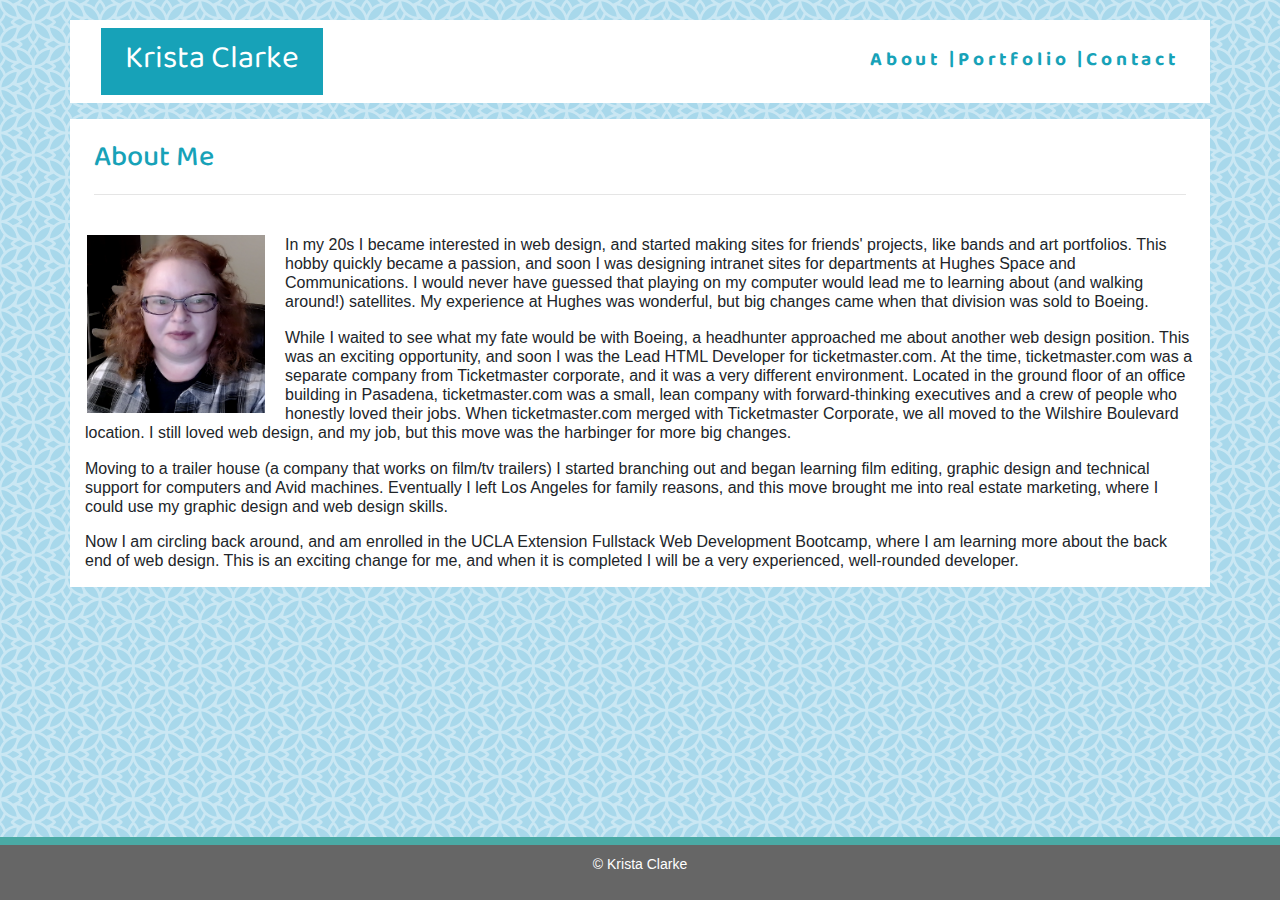
<file: index.html>
<!DOCTYPE html> 
<html> 
<head> 
    <title>Week 02 - Homework - Responsive Bootstrap Portfolio</title> 
    <meta name="viewport" content="width=device-width, initial-scale=1">
</head> 
  
<body> 

    <!-- Header Section -->
    <header> 
    <div class="container">  
        <div class="row">  
            <div class="col-sm bg-white">

      <nav class="navbar navbar-expand-lg navbar-light bg-white">
        <div class="d-flex flex-grow-1">
          <span class="w-100 d-lg-none d-block"><!-- hidden spacer to center brand on mobile --></span>
          <div class="navbar-brand text-center text-white p-4" href="#">Krista Clarke</div>
          <div class="w-100 text-right">
          <button class="navbar-toggler" type="button" data-toggle="collapse" data-target="#myNavbar7">
              <span class="navbar-toggler-icon"></span>
          </button>
          </div>
        </div>
  
        <div class="collapse navbar-collapse flex-grow-1 text-right" id="myNavbar7">
        <ul class="navbar-nav ml-auto flex-nowrap">
        <li class="nav-item"><a href="#" class="active line-height: 1.2;">About</a> |  </li>
        <li class="nav-item"><a href="portfolio.html" class="line-height: 1.2;"> Portfolio</a> | </li>
        <li class="nav-item"><a href="contact.html" class="line-height: 1.2;"> Contact</a>  </li>
        </ul>
        </div>
      </nav>

            </div>
        </div>
    </div>

    <link rel="stylesheet" href="https://stackpath.bootstrapcdn.com/bootstrap/4.4.1/css/bootstrap.min.css" integrity="sha384-Vkoo8x4CGsO3+Hhxv8T/Q5PaXtkKtu6ug5TOeNV6gBiFeWPGFN9MuhOf23Q9Ifjh" crossorigin="anonymous">
    <script src="https://code.jquery.com/jquery-3.4.1.slim.min.js" integrity="sha384-J6qa4849blE2+poT4WnyKhv5vZF5SrPo0iEjwBvKU7imGFAV0wwj1yYfoRSJoZ+n" crossorigin="anonymous"></script>
    <script src="https://cdn.jsdelivr.net/npm/popper.js@1.16.0/dist/umd/popper.min.js" integrity="sha384-Q6E9RHvbIyZFJoft+2mJbHaEWldlvI9IOYy5n3zV9zzTtmI3UksdQRVvoxMfooAo" crossorigin="anonymous"></script>
    <script src="https://stackpath.bootstrapcdn.com/bootstrap/4.4.1/js/bootstrap.min.js" integrity="sha384-wfSDF2E50Y2D1uUdj0O3uMBJnjuUD4Ih7YwaYd1iqfktj0Uod8GCExl3Og8ifwB6" crossorigin="anonymous"></script>
    <link rel="stylesheet" href="https://cdnjs.cloudflare.com/ajax/libs/font-awesome/4.7.0/css/font-awesome.min.css">
    <link href="https://fonts.googleapis.com/css2?family=Baloo+Bhaina+2:wght@500&display=swap" rel="stylesheet">
    <link rel="stylesheet" href="assets/css/style.css">
    </header> 
      
    <p></p>

    <div class="container bg-white width: 960px;">
        <div class="row">
          <div class="col-sm px-4 py-4 text-left"><h4>About Me</h4><hr></div>
        </div> 

        <div class="row">
            <div class="col-sm">
                <img src="assets/images/March2020.png" style="float:left; padding: 0px 20px 8px 2px;"> <h6><p>In my 20s I became interested in web design, and started making sites for friends' projects, like bands and art portfolios.  This hobby quickly became a passion, and soon I was designing intranet sites for departments at Hughes Space and Communications.  I would never have guessed that playing on my computer would lead me to learning about (and walking around!) satellites.  My experience at Hughes was wonderful, but big changes came when that division was sold to Boeing.</p>
                
                <p>While I waited to see what my fate would be with Boeing, a headhunter approached me about another web design position.  This was an exciting opportunity, and soon I was the Lead HTML Developer for ticketmaster.com.  At the time, ticketmaster.com was a separate company from Ticketmaster corporate, and it was a very different environment.  Located in the ground floor of an office building in Pasadena, ticketmaster.com was a small, lean company with forward-thinking executives and a crew of people who honestly loved their jobs. When ticketmaster.com merged with Ticketmaster Corporate, we all moved to the Wilshire Boulevard location.  I still loved web design, and my job, but this move was the harbinger for more big changes.</p>
                
                <p>Moving to a trailer house (a company that works on film/tv trailers) I started branching out and began learning film editing, graphic design and technical support for computers and Avid machines.  Eventually I left Los Angeles for family reasons, and this move brought me into real estate marketing, where I could use my graphic design and web design skills.</p>
            
                <p>Now I am circling back around, and am enrolled in the UCLA Extension Fullstack Web Development Bootcamp, where I am learning more about the back end of web design.  This is an exciting change for me, and when it is completed I will be a very experienced, well-rounded developer.</p></h6></div>
        </div> 
    </div>     
      
    <p></p>
    <p></p>
    <p></p>
    
      <div class="footer"><p>&copy; Krista Clarke</p></div>
 
</body> 
</html>
</file>
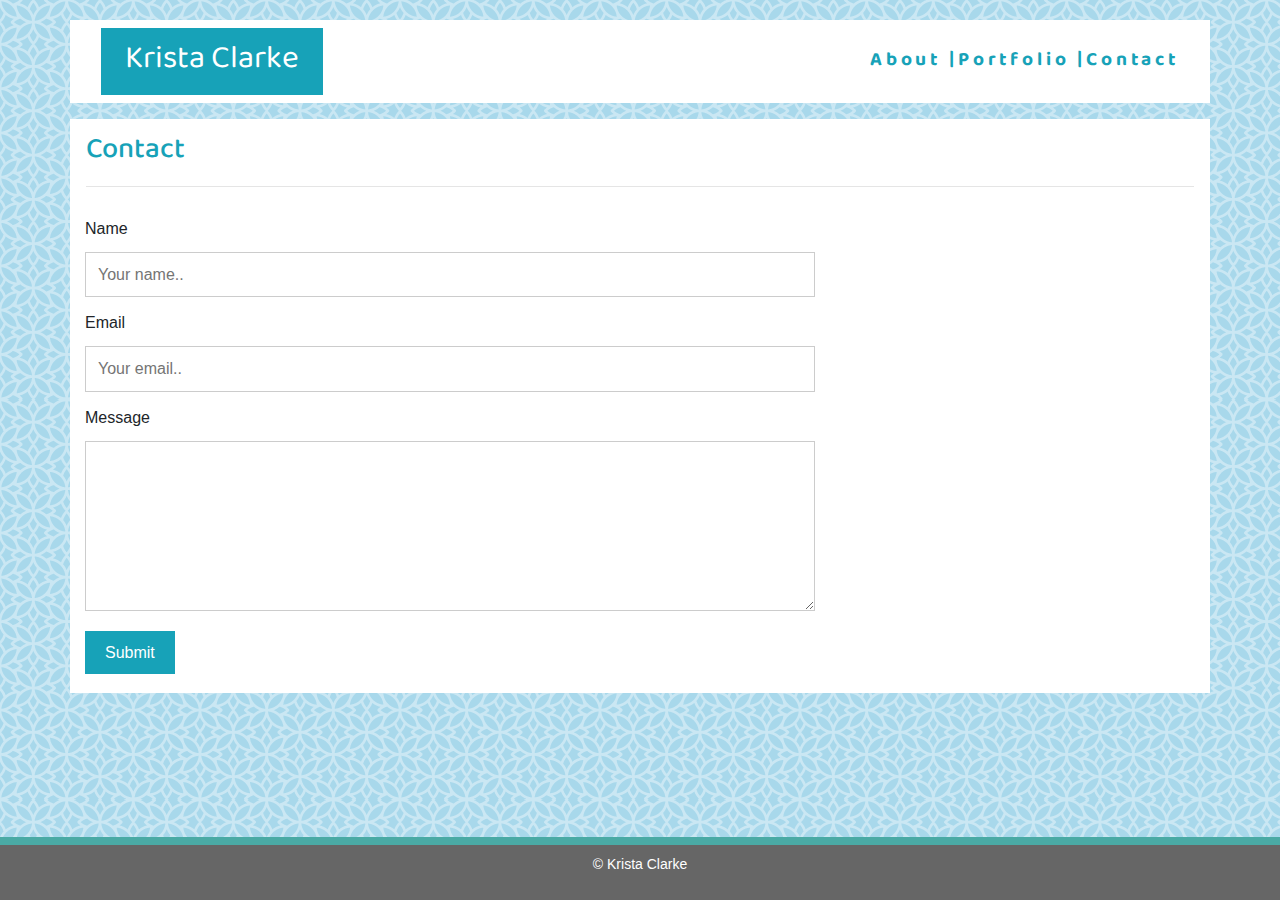
<file: contact.html>
<!DOCTYPE html> 
<html> 
<head> 
    <title>Week 02 - Homework - Responsive Bootstrap Portfolio</title> 
    <meta name="viewport" content="width=device-width, initial-scale=1">
</head> 
  
<body> 

    <!-- Header Section -->
    <header> 
      <div class="container">  
          <div class="row">  
              <div class="col-sm bg-white">
  
                <nav class="navbar navbar-expand-lg navbar-light bg-white">
                  <div class="d-flex flex-grow-1">
                    <span class="w-100 d-lg-none d-block"><!-- hidden spacer to center brand on mobile --></span>
                    <div class="navbar-brand text-center text-white p-4" href="#">Krista Clarke</div>
                    <div class="w-100 text-right">
                    <button class="navbar-toggler" type="button" data-toggle="collapse" data-target="#myNavbar7">
                        <span class="navbar-toggler-icon"></span>
                    </button>
                    </div>
                  </div>
            
                  <div class="collapse navbar-collapse flex-grow-1 text-right" id="myNavbar7">
                  <ul class="navbar-nav ml-auto flex-nowrap">
                  <li class="nav-item"><a href="index.html" class="line-height: 1.2;">About</a> |  </li>
                  <li class="nav-item"><a href="portfolio.html" class="line-height: 1.2;"> Portfolio</a> | </li>
                  <li class="nav-item"><a href="#" class="active line-height: 1.2;"> Contact</a>  </li>
                  </ul>
                  </div>
                </nav>
  
              </div>
          </div>
      </div>
  
  
            <link rel="stylesheet" href="https://stackpath.bootstrapcdn.com/bootstrap/4.4.1/css/bootstrap.min.css" integrity="sha384-Vkoo8x4CGsO3+Hhxv8T/Q5PaXtkKtu6ug5TOeNV6gBiFeWPGFN9MuhOf23Q9Ifjh" crossorigin="anonymous">
            <script src="https://code.jquery.com/jquery-3.4.1.slim.min.js" integrity="sha384-J6qa4849blE2+poT4WnyKhv5vZF5SrPo0iEjwBvKU7imGFAV0wwj1yYfoRSJoZ+n" crossorigin="anonymous"></script>
            <script src="https://cdn.jsdelivr.net/npm/popper.js@1.16.0/dist/umd/popper.min.js" integrity="sha384-Q6E9RHvbIyZFJoft+2mJbHaEWldlvI9IOYy5n3zV9zzTtmI3UksdQRVvoxMfooAo" crossorigin="anonymous"></script>
            <script src="https://stackpath.bootstrapcdn.com/bootstrap/4.4.1/js/bootstrap.min.js" integrity="sha384-wfSDF2E50Y2D1uUdj0O3uMBJnjuUD4Ih7YwaYd1iqfktj0Uod8GCExl3Og8ifwB6" crossorigin="anonymous"></script>
            <link rel="stylesheet" href="https://cdnjs.cloudflare.com/ajax/libs/font-awesome/4.7.0/css/font-awesome.min.css">
            <link href="https://fonts.googleapis.com/css2?family=Baloo+Bhaina+2:wght@500&display=swap" rel="stylesheet">
          <link rel="stylesheet" href="assets/css/style.css">
      </header> 
      
<p></p>

    <div class="container bg-white">
        <div class="row">
          <div class="col-sm p-3 text-left"><h4 text-align="center">Contact</h4><hr></div>
        </div> 

            <div class="row">
              <div class="col-md-8">
                <form action="/action_page.php">
                  <label for="name">Name</label>
                  <input type="text" id="name" name="name" placeholder="Your name.."><br>
                  <label for="email">Email</label>
                  <input type="text" id="email" name="email" placeholder="Your email.."><br>
                  <label for="message">Message</label>
                  <textarea id="message" name="message" placeholder="" style="height:170px"></textarea>
                  <input type="submit" value="Submit">
                </form><br>
              </div>

            </div>

        </div>

    </div>     
      
    <p></p>
    <p></p>
    <p></p>
    
      <div class="footer">
        <p>&copy; Krista Clarke</p>
      </div>
 
</body> 
</html>
</file>
<file: assets/css/style.css>
/* NAVBAR CSS */
.navbar-brand {
  background-color: #17a2b8;;
  color           : white;
  font-family     : 'Baloo Bhaina 2', cursive;
  font-size       : 200%;
  float           : left;
  vertical-align  : top;
}

li {
  font-family     : 'Baloo Bhaina 2', cursive;
  font-size       : 120%;
  font-weight     : bold;
  letter-spacing  : .2em;
  color           : #17a2b8;
  line-height     : 30px !important;
}

/* BODY CSS */
body {
  font-family   : Arial, Helvetica, sans-serif
  color         : #777;
  font-size     : ;
  line-height   : 120%;
  margin        : auto;
  padding       : 20px;
  background-image: url('../images/bush.png');
}

h4 {
  color         :#17a2b8;
  font-family   : 'Baloo Bhaina 2', cursive;
  font-size     : 180%;
}

/* LINK CSS */
/* unvisited link */
a:link { color: #17a2b8;
}

/* visited link */
a:visited { color: #808080;
}

/* mouse over link */
a:hover { color: #0099CC;
  transition: .4s ease-in-out color;
}

/* selected link */
a:active { color: #191970;
}


/* Clear floats after the columns */
.row:after {
  content: "";
  display: table;
  clear: both;
  margin: auto;
}

/* Style the footer */
 .footer {
  background-color    : #666666;
  color               : white;
  padding             : 10px;
  text-align          : center;
  font-size           : 14px;
  width               : 100%;
  margin              : auto;
  position            : fixed;
  bottom              : 0;
  left                : 0;
  border-top          : 8px solid #4aaaa5;
  vertical-align      : bottom;
}
  
/* CONTACT CSS */
/* Style inputs */
input[type=text], select, textarea {
  width               : 100%;
  padding             : 12px;
  border              : 1px solid #ccc;
  margin-top          : 6px;
  margin-bottom       : 16px;
  resize              : vertical;
  }
  
  input[type=submit] {
  background-color    : #17a2b8;
  color               : white;
  padding             : 12px 20px;
  border              : none;
  cursor              : pointer;
  }
  
  input[type=submit]:hover {
  background-color    : #191970;
  }
  
/* PORTFOLIO CSS */
    .caption {
    background-color: #17a2b8;
    color: white;
    font-weight: bold;
    position: relative;
    top: 90%;
    left: 10%;
    width: 100%;
    opacity: 0.8;
    }

    .responsive img{
      width: 200px;
      height: 200px;
    }


    @media (max-width: 980px) {
      .responsive img{
        width: 140px;
        height: 140px;
      }

      .caption {
        position: absolute;
        top: 65%;
        left: 9%;
        width: 86%;
        opacity: 0.8;
        }

    }


@media (max-width: 768px) {
  .navbar-brand.abs
      {
          position: absolute;
          width: 100%;
          left: 0;
          text-align: center;
      }

      .caption {
        position: absolute;
        top: 60%;
        left: 12%;
        width: 81%;
        opacity: 0.8;
        }

        }
        img {
          max-width: 200px;
          max-height: 200px;
          width: 100%;
          height: auto;
        }

  }

 @media (max-width: 400px) {
    .navbar-brand.abs
        {
            position: absolute;
            width: 100%;
            left: 0;
            text-align: center;
        }
  
        .caption {
          position: absolute;
          top: 73%;
          left: 20%;
          width: 60%;
          opacity: 0.8;
          transform: translateY(-70%);
          }
          
    } */
</file>
